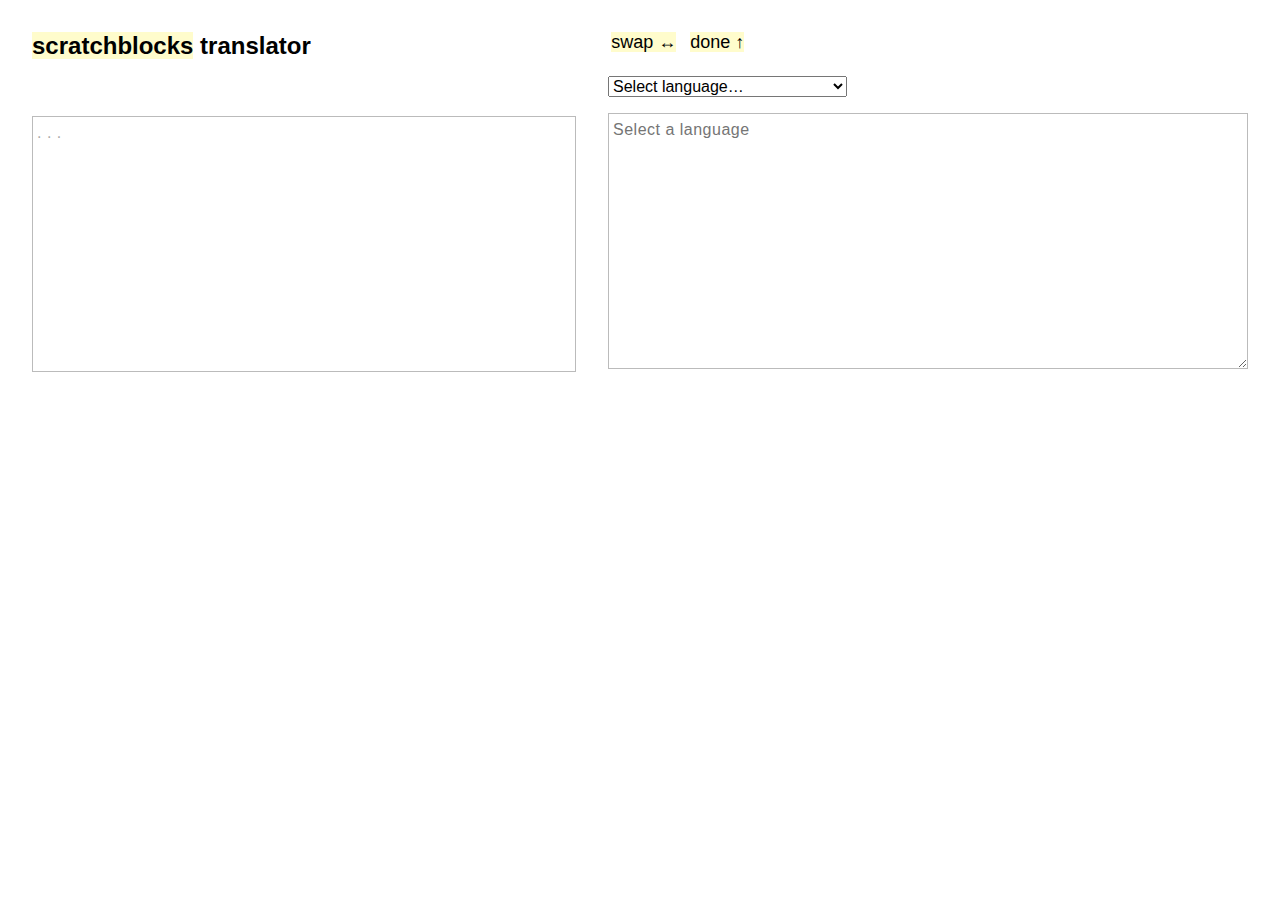
<file: translator/index.html>
<!DOCTYPE html>
<meta charset="utf8">
<meta name=viewport content="width=device-width, initial-scale=1">
<title>scratchblocks homepage</title>

<meta name=description content="Use scratchblocks to write pictures of Scratch scripts in forum posts.">

<link rel=stylesheet href="https://isharewiki.github.io/lib/codemirror-custom.css">
<link rel=stylesheet href="https://isharewiki.github.io/style.css">

<!---------------------------------------------------------------------------->

<h1>
  <a href="/" class=link id=home-link>scratchblocks</a> translator
  <span>
    <a id="swap-btn">swap ↔</a>
    <a id="home-link-2">done ↑</a>
  </span>
</h1>

<div id=left>
  <div id="in-editor"></div>
  <div id="in-preview"></div>
</div>

<div id="side" class=right>
<div>
  <select id="choose-lang">
    <option value="">Select language…
    <option value="zh_TW"> 正體中文 (Traditional Chinese)
  </select>

  <small id=lang-status></small>

</div>

<textarea id="out-editor" placeholder="Select a language" readonly></textarea>
<pre id="out-preview"></pre>
</div>

<!---------------------------------------------------------------------------->

<script src="https://isharewiki.github.io/lib/scratchblocks-v3.2-min.js"></script>
<script src="https://isharewiki.github.io/lib/translations-all-v3.2-min.js" charset="utf8"></script>
<script src=https://isharewiki.github.io/lib/codemirror-compressed.js></script>

<script>
var inPreview = document.getElementById('in-preview');
var outPreview = document.getElementById('out-preview');
var outEditor = document.getElementById('out-editor');

var editor = document.getElementById('in-editor');
var swapBtn = document.getElementById('swap-btn');

var obj = {};
extractHash();

var codeMirror = CodeMirror(editor, {
  value: obj.script || "",
  //mode: "scratch",

  indentUnit: 4,
  tabSize: 4,
  indentWithTabs: true,

  lineNumbers: false,

  autofocus: true,

  cursorHeight: 1,

  placeholder: '. . .',

  // viewportMargin: 'Infinity',
});
codeMirror.setCursor(codeMirror.getValue().length);

// Debounces a function, pulled out of Underscore.js
function debounce(func, wait, immediate) {
  var timeout, result;
  return function() {
    var context = this, args = arguments;
    var later = function() {
      timeout = null;
      if (!immediate) result = func.apply(context, args);
    };
    var callNow = immediate && !timeout;
    clearTimeout(timeout);
    timeout = setTimeout(later, wait);
    if (callNow) result = func.apply(context, args);
    return result;
  };
};
codeMirror.on("change", debounce(function() {
  obj.script = codeMirror.getValue();
  objUpdated();
}, 250, false));

var onResize = function() {
  codeMirror.setSize(editor.clientWidth, editor.clientHeight)
};
window.addEventListener('resize', onResize);
onResize();


var chooseLang = document.getElementById('choose-lang');

var incompleteLangs = [];
var newOnlyLangs = [];
[].slice.apply(chooseLang.options).forEach(function(el) {
  var text = el.textContent;
  if (/\*/.test(text)) incompleteLangs.push(el.value);
  if (/\†/.test(text)) newOnlyLangs.push(el.value);
});

var langStatus = document.createTextNode("");
document.getElementById('lang-status').appendChild(langStatus);

chooseLang.addEventListener('change', function(e) {
  obj.lang = chooseLang.value;
  console.log(obj);
  objUpdated();
});


/* Extract hash from location. Returns true if changed */
function extractHash() {
  var newObj = decodeHash();
  if (!newObj || !newObj.script) {
    newObj = {
      script: "",
      lang: obj.lang,
    };
  }

  if (newObj.lang !== obj.lang || newObj.script !== obj.script) {
    obj = newObj;
    return true;
  }
  return false;
}

function decodeHash() {
  var hash = location.href.split('#')[1];
  if (!hash) return;

  if (!/^\?/.test(hash)) {
    return {
      script: decodeURIComponent(hash),
    };
  } else {
    var newObj = {};
    parts = hash.slice(1).split('&');
    parts.forEach(function(part) {
      var match = /^(.*)=(.*)$/.exec(part);
      if (!match) return;
      var key = decodeURIComponent(match[1]);
      var value = decodeURIComponent(match[2]);
      if (key === "lang" || key === "script") {
        newObj[key] = value;
      }
    });
    return newObj;
  }
}

function setHash(hash) {
  if (history && history.replaceState) {
    history.replaceState({}, "", hash);
  } else {
    location.hash = hash;
  }
}

function setHomeLink(lang, script) {
  var hash = lang ? '#?lang=' + encodeURIComponent(lang) + '&script='+encodeURIComponent(script)
                  : '#'+encodeURIComponent(script);
  document.getElementById('home-link').href = "/" + hash;
  document.getElementById('home-link-2').href = "/" + hash;
}

function objUpdated() {
  // set hash
  if (obj.lang) {
    setHash('#?lang=' + encodeURIComponent(obj.lang) + '&script='+encodeURIComponent(obj.script));
  } else if (obj.script) {
    setHash('#'+encodeURIComponent(obj.script));
  } else {
    if (!(location.hash == '' || location.hash == '#')) {
      setHash('#');
    }
  }

  // render code
  var doc = window.doc = scratchblocks.parse(obj.script, {
    languages: Object.keys(scratchblocks.allLanguages),
  });
  var fromLang = mainLanguage(doc);
  doc.render(function(svg) {
    inPreview.innerHTML = "";
    inPreview.appendChild(svg);

    if (scratchblocks.allLanguages.hasOwnProperty(obj.lang)) {
      doc.translate(scratchblocks.allLanguages[obj.lang]);
      doc.render(function(svg) {
        outPreview.innerHTML = "";
        outPreview.appendChild(svg);

        var translated = doc.stringify();
        outEditor.value = translated;

        // fix links
        swapBtn.href = '#?lang=' + encodeURIComponent(fromLang) + '&script='+encodeURIComponent(translated);
        setHomeLink(obj.lang, translated);
      });
    } else {
      outPreview.innerHTML = "";
      outEditor.value = "";

      // fix links
      swapBtn.href = location.hash;
      setHomeLink(fromLang, location.hash);
    }
  });

  // update language dropdown
  var isIncomplete = incompleteLangs.indexOf(obj.lang) > -1;
  var isNewOnly = newOnlyLangs.indexOf(obj.lang) > -1;
  var displayText = (
      (isIncomplete && isNewOnly)
              ? "has Scratch 2.0 blocks only, and is missing some blocks" :
      isNewOnly ? "has Scratch 2.0 blocks only" :
      isIncomplete ? "is missing some blocks" :
      ""
  );
  langStatus.textContent = displayText;
}

function mainLanguage(doc) {
  var counts = {};

  doc.scripts.forEach(function(script) {
    script.blocks.forEach(recurse);
  });

  function recurse(block) {
    if (block.info.language) {
      var code = block.info.language.code;
      if (!counts.hasOwnProperty(code)) counts[code] = 0;
      counts[code]++;
    }
    block.children.forEach(function(child) {
      if (child.isBlock) recurse(child);
    });
  }

  var max = 0;
  var maxCode;
  Object.keys(counts).forEach(function(code) {
    var score = counts[code];
    if (score > max || (score === max && maxCode === 'en')) {
      maxCode = code;
      max = score;
    }
  });
  return maxCode;
}

setInterval(function() {
  if (extractHash()) {
    updatedFromHash();
  }
}, 200);

function updatedFromHash() {
  objUpdated();
  codeMirror.setValue(obj.script);
  chooseLang.value = obj.lang || "";
}

updatedFromHash();

</script>
</file>
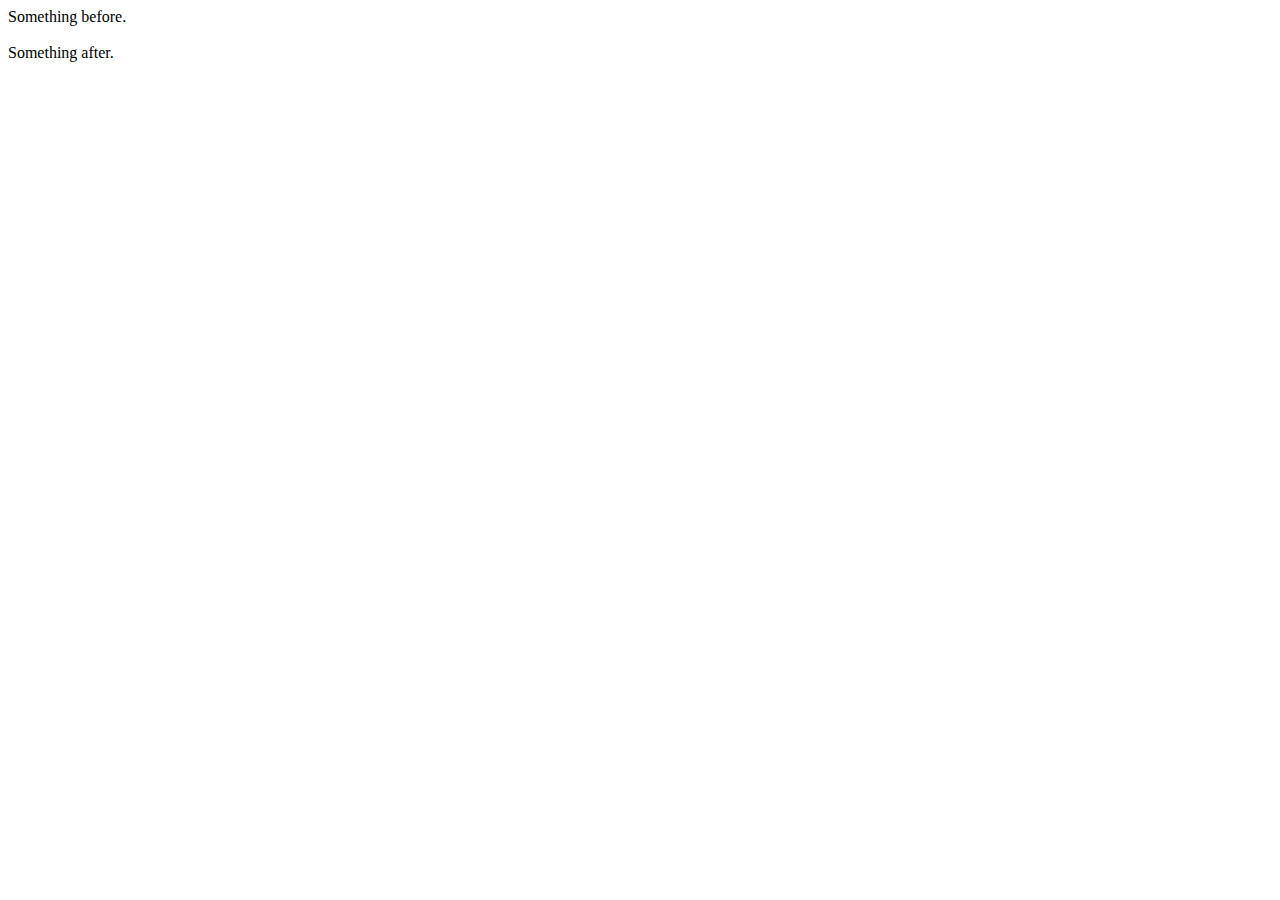
<file: embed/embedexample.html>
<!DOCTYPE html>

<html>
  <head>
    <style>
      /* How to apply styles to the forkphorus embed <iframe> */
      .forkphorus-embed {
        margin: 10px;
      }
    </style>
  </head>

  <body>
    Something before.<br>

    <!-- Example of using the embed API -->
    <script>

      // Forkphorus uses the messaging API to send messages to and from the parent window.
      window.addEventListener('message', function(e) {
        // Make sure to check the origin to make sure it's coming from forkphorus.
        if (e.origin !== 'https://forkphorus.github.io') {
          return;
        }

        // data will be sent from forkphorus to the parent website.
        var data = e.data;
        console.log('got message from forkphorus', data);

        // `id` (string) - The unique (random) ID of the forkphorus embed that sent this message.
        var id = data.id;
        // `type` (string) - The type of message that this is. (we'll see what this means later)
        var type = data.type;
        // `payload` (varies) - The payload part of the message. (varies by type)
        var payload = data.payload;

        switch (type) {
          case 'stateChange':
            // payload is a string of the current state ('loading', 'ready')
            console.log('forkphorus state changed to', payload);
            break;
        }
      });
    </script>

    <!-- This script will be replaced with the iframe. -->
    <script src="https://forkphorus.github.io/embed.js?id=283514716&auto-start=true&light-content=false"></script>

    <br>Something after.

  </body>
</html>
</file>
